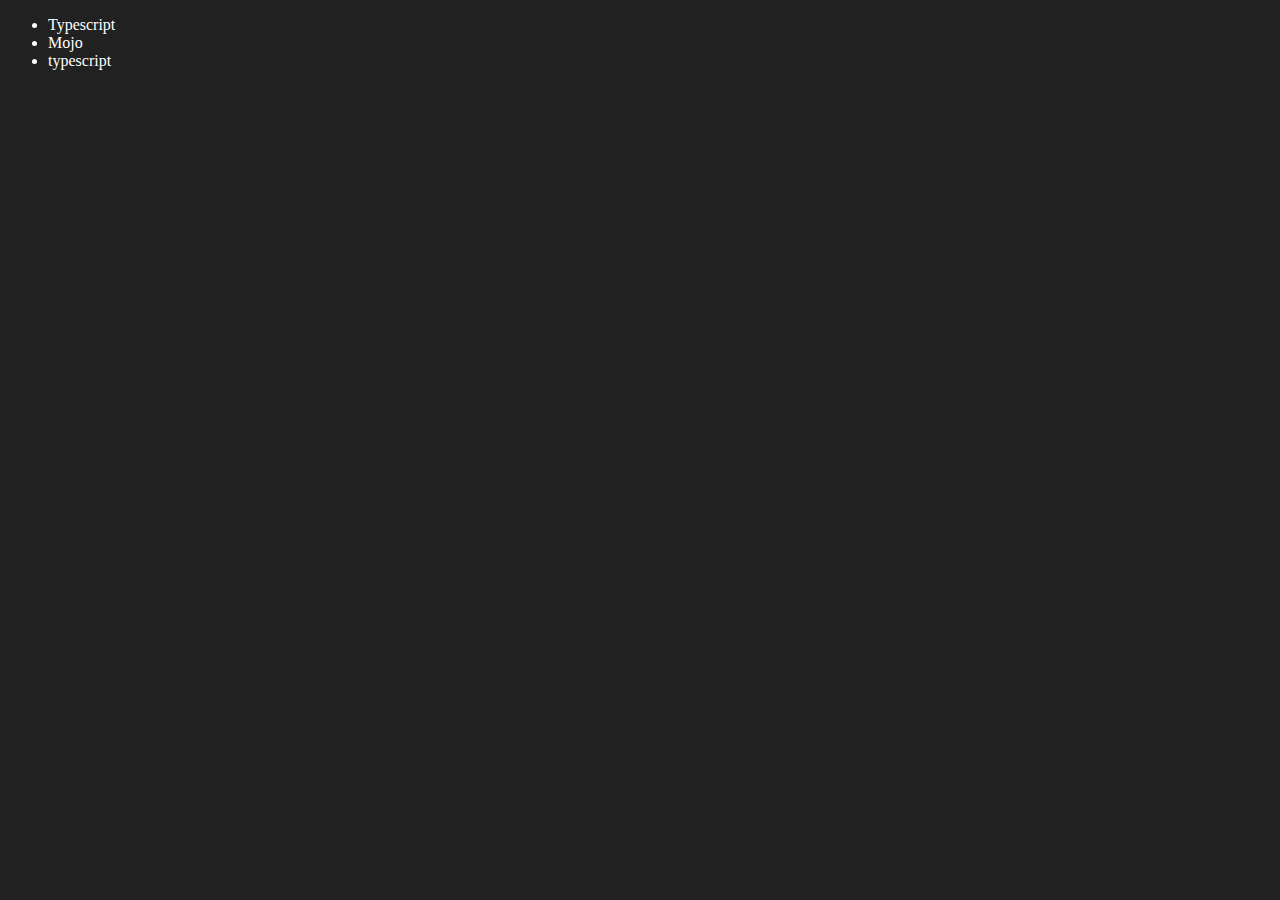
<file: basics/06_DOM/four.html>
<!DOCTYPE html>
<html lang="en">

<head>
    <meta charset="UTF-8">
    <meta name="viewport" content="width=device-width, initial-scale=1.0">
    <title>coffee aur code | DOM</title>
</head>

<body style="background-color: #212121; color: #fff;">
    <ul class=" language">
        <li>Javascript</li>
    </ul>
</body>
<script>
    function addLanguage(langName) {
        const li = document.createElement('li');
        li.innerHTML = `${langName}`
        document.querySelector('.language').appendChild(li)
    }
    addLanguage("python")

    function addOptiLanguage(langName) {
        const li = document.createElement('li');
        li.appendChild(document.createTextNode(langName));
        document.querySelector('.language').appendChild(li)
    }
    addOptiLanguage("typescript")
    addOptiLanguage("Golang")

    // Edit
    const secondLang = document.querySelector("li:nth-child(2)")
    // secondLang.innerHTML = "Mojo"
    const newli = document.createElement('li')
    newli.textContent = "Mojo"
    secondLang.replaceWith(newli)

    //edit
    const firstLang = document.querySelector("li:first-child")
    firstLang.outerHTML = '<li>Typescript</>'

    //remove
    const lastLang = document.querySelector("li:last-child")
    lastLang.remove()

</script>

</html>
</file>
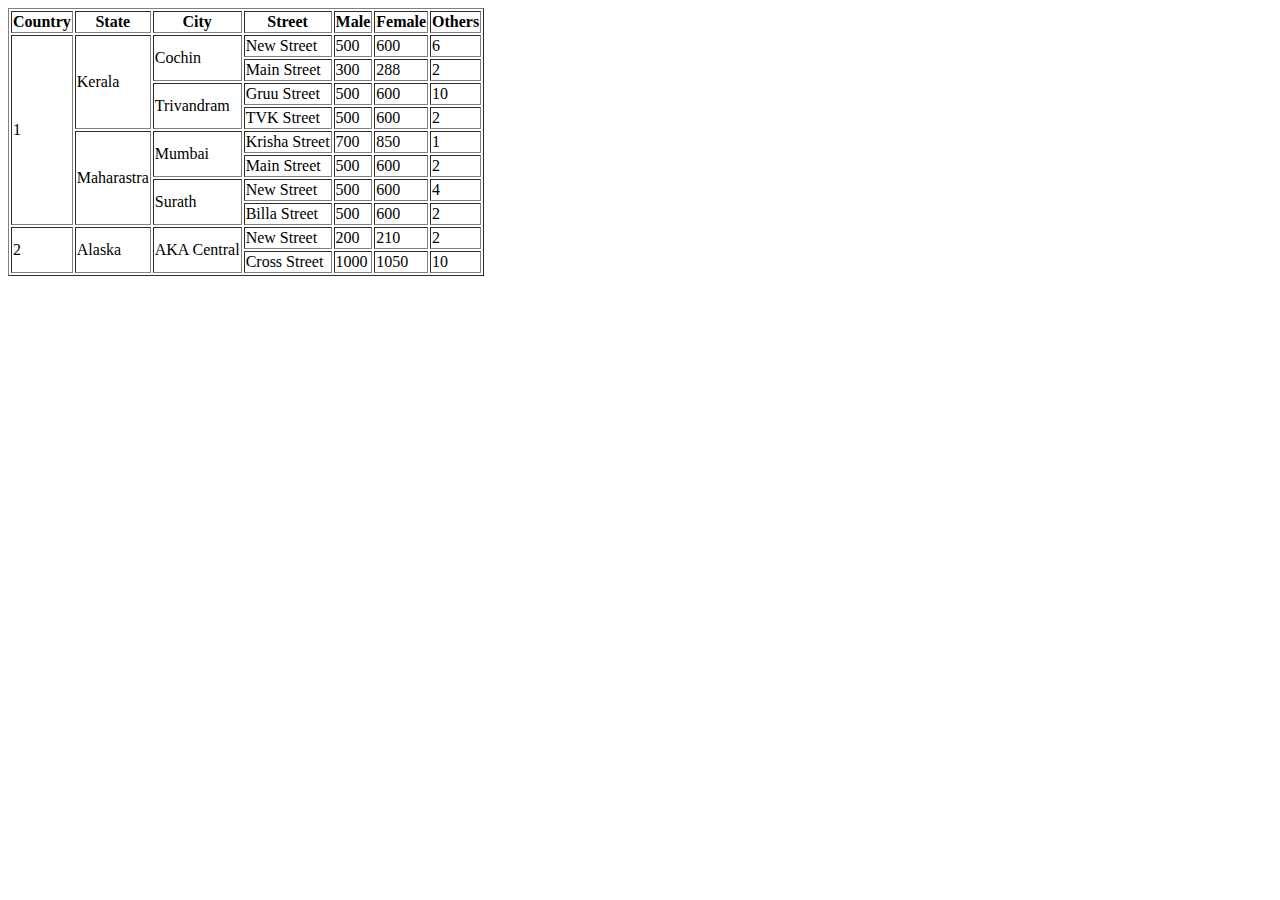
<file: basics/06_DOM/new.html>
<!DOCTYPE html>
<html lang="en">
<head>
    <meta charset="UTF-8">
    <meta name="viewport" content="width=device-width, initial-scale=1.0">
    <title>Document</title>
</head>
<body>
    <table border= "1">
        <thead>
            <th>Country</th>
            <th>State</th>
            <th>City</th>
            <th>Street</th>
            <th>Male</th>
            <th>Female</th>
            <th>Others</th>

        </thead>
        <tbody>
            <tr>
                <td rowspan="8">1</td>
                <td rowspan="4">Kerala</td>
                <td rowspan="2">Cochin</td>
                <td>New Street</td>
                <td>500</td>
                <td>600</td>
                <td>6</td>
            </tr>
            <tr>
                <td>Main Street</td>
                <td>300</td>
                <td>288</td>
                <td>2</td>
            </tr>
            <tr>
                <td rowspan="2">Trivandram</td>
                <td>Gruu Street</td>
                <td>500</td>
                <td>600</td>
                <td>10</td>
            </tr>
            <tr>
                <td>TVK Street</td>
                <td>500</td>
                <td>600</td>
                <td>2</td>
            </tr>
            <tr>
                <td rowspan="4">Maharastra</td>
                <td rowspan="2">Mumbai</td>
                <td>Krisha Street</td>
                <td>700</td>
                <td>850</td>
                <td>1</td>
            </tr>
            <tr>
                <td>Main Street</td>
                <td>500</td>
                <td>600</td>
                <td>2</td>
            </tr>
            <tr>
                <td rowspan="2">Surath</td>
                <td>New Street</td>
                <td>500</td>
                <td>600</td>
                <td>4</td>
            </tr>
            <tr>
                <td>Billa Street</td>
                <td>500</td>
                <td>600</td>
                <td>2</td>
            </tr>
            <tr>
                <td rowspan="2">2</td>
                <td rowspan="2">Alaska</td>
                <td rowspan="2">AKA Central</td>
                <td>New Street</td>
                <td>200</td>
                <td>210</td>
                <td>2</td>
            </tr>
            <tr>
                <td>Cross Street</td>
                <td>1000</td>
                <td>1050</td>
                <td>10</td>
            </tr>
        </tbody>
    </table>
</body>
</html>
</file>
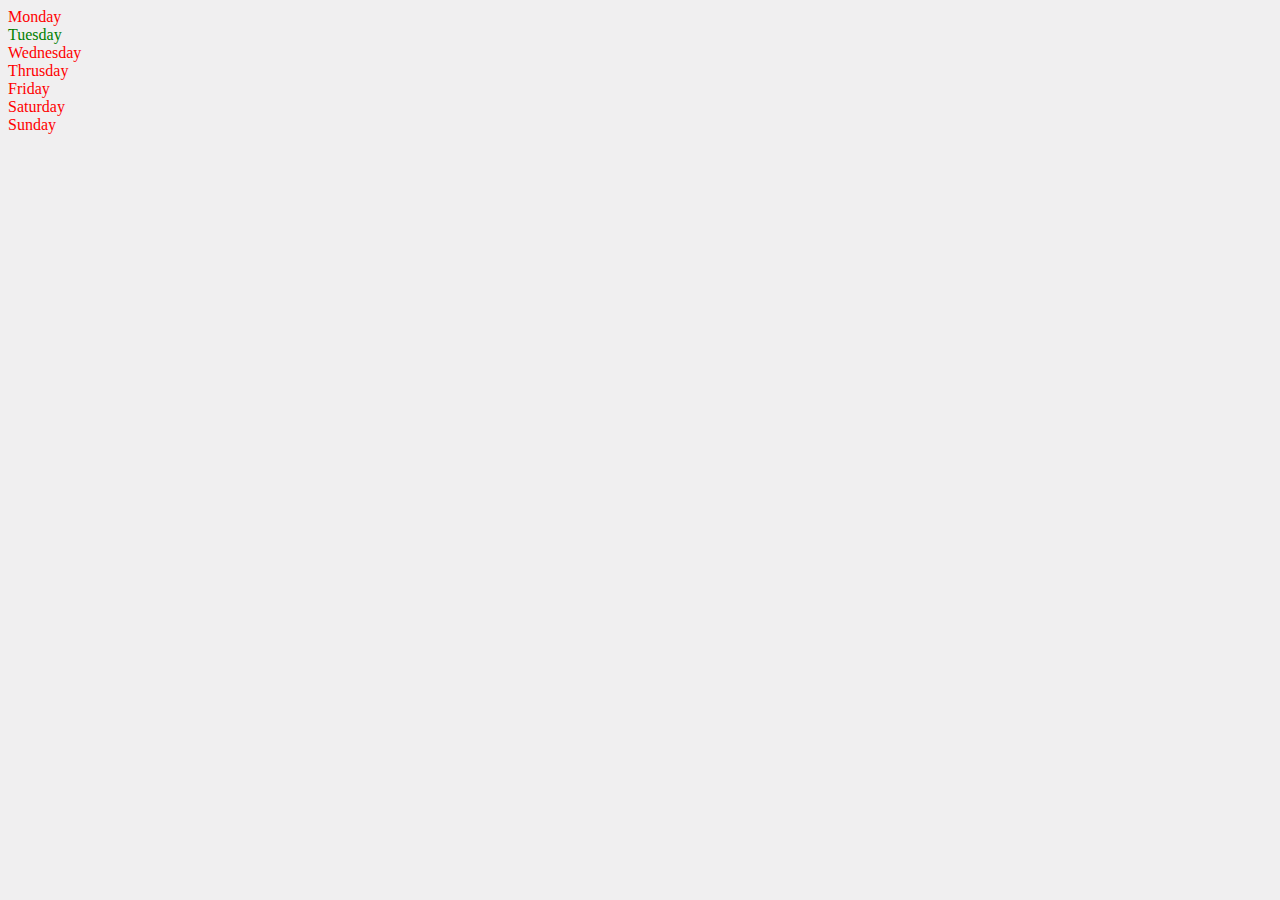
<file: basics/06_DOM/one.html>
<!DOCTYPE html>
<html lang="en">

<head>
    <meta charset="UTF-8">
    <meta name="viewport" content="width=device-width, initial-scale=1.0">
    <title>DOM</title>
</head>

<body style="background-color: #2121; color: red">
    <div class="parent">
        <div class="day">Monday</div>
        <div class="day">Tuesday</div>
        <div class="day">Wednesday</div>
        <div class="day">Thrusday</div>
        <div class="day">Friday</div>
        <div class="day">Saturday</div>
        <div class="day">Sunday</div>
    </div>
</body>
<script>
    const parent = document.querySelector('.parent')
    // console.log(parent);
    // console.log(parent.children);
    // console.log(parent.children[1].innerHTML);
    // for (let i = 0; i < parent.children.length; i++) {
    //     console.log(parent.children[i].innerHTML);

    // }
    parent.children[1].style.color = "green"
    console.log(parent.firstElementChild);
    console.log(parent.lastElementChild);

    const dayOne = document.querySelector('.day')
    // console.log(dayOne);
    // console.log(dayOne.parentElement);
    // console.log(dayOne.nextElementSibling);

    console.log("Nodes: ", parent.childNodes);


</script>

</html>
</file>
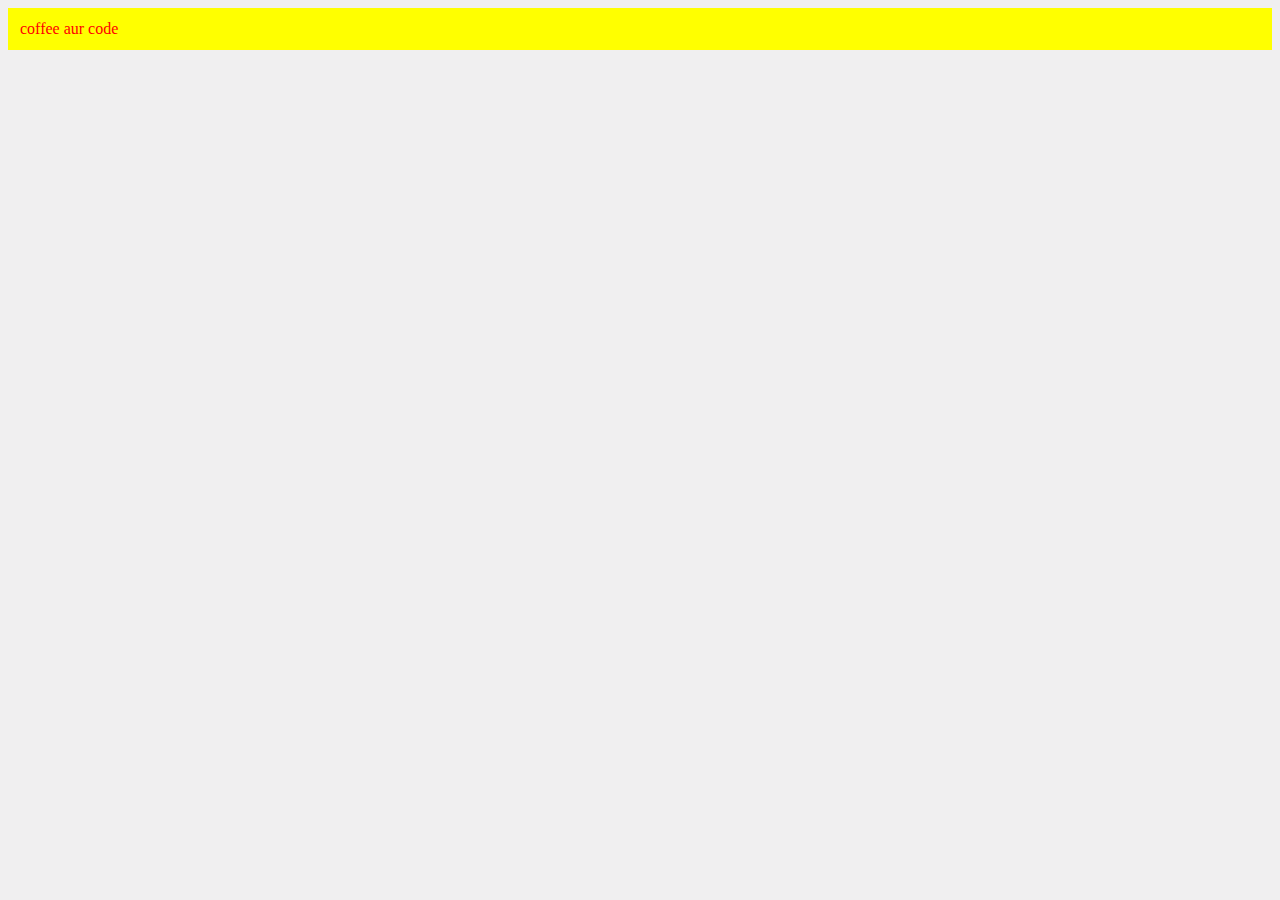
<file: basics/06_DOM/three.html>
<!DOCTYPE html>
<html lang="en">
<head>
    <meta charset="UTF-8">
    <meta name="viewport" content="width=device-width, initial-scale=1.0">
    <title>coffee or code </title>
</head>
<body style="background-color: #2121; color: red">
    
</body>
<script>
    const div = document.createElement('div')
    console.log(div);
    div.className = "main"
    div.id = Math.round(Math.random() * 10 + 1)
    div.setAttribute("tittle", "generated tittle")
    div.style.backgroundColor = "yellow"
    div.style.padding = "12px"
    // div.innerText = "coffee aur code"
    const addText = document.createTextNode("coffee aur code")
    div.appendChild(addText)

    document.body.append(div)

</script>
</html>
</file>
